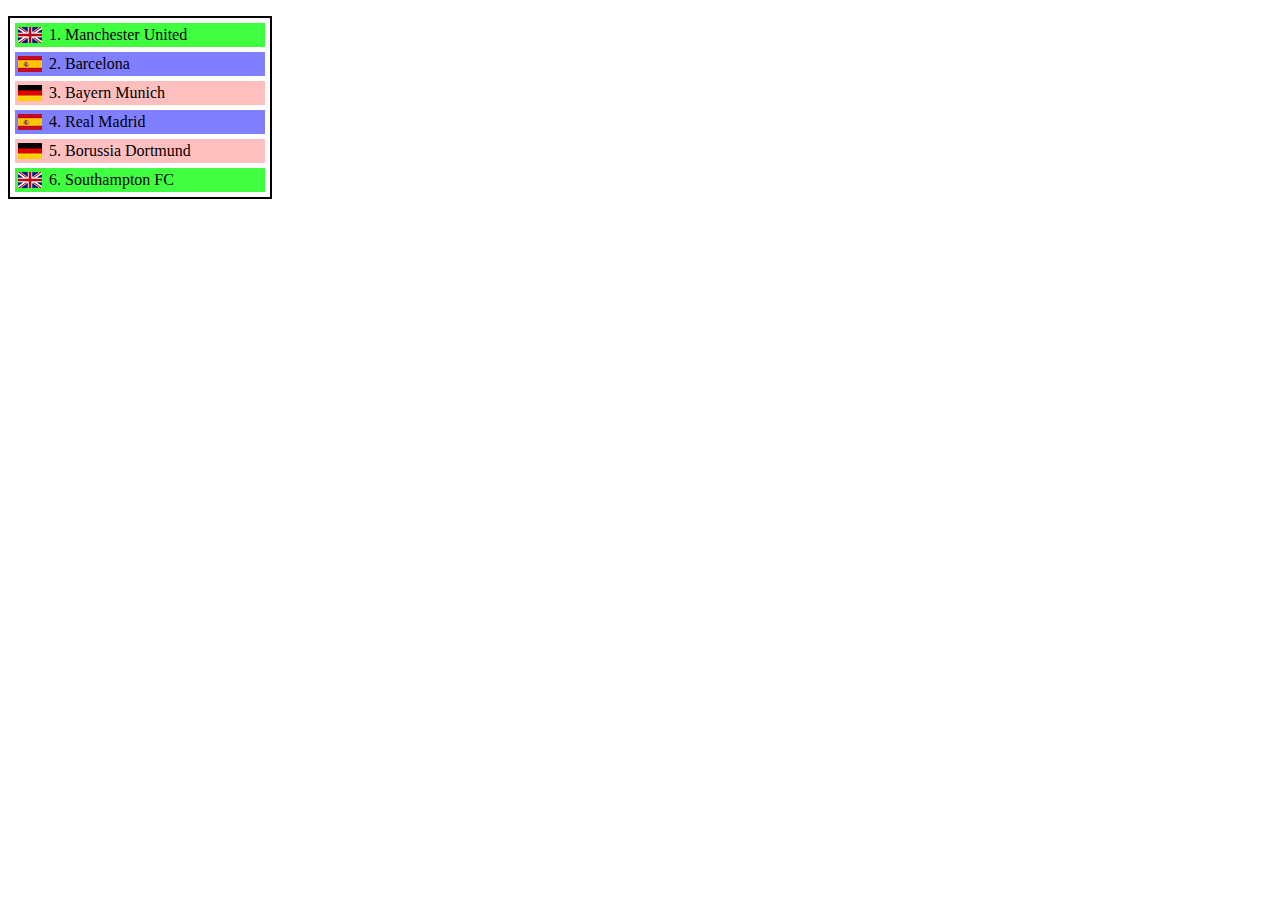
<file: LV2/ZD1/index.html>
<!DOCTYPE html>
<html lang="en">
    <head>
        <meta charset="UTF-8">
        <meta name="viewport" content="width=device-width, initial-scale=1.0">
        <meta http-equiv="X-UA-Compatible" content="ie=edge">
        <title>Nogometna lista</title>
        <link rel="stylesheet" href="styles.css">
    </head>
    <body>
    <ol>
        <li lang="en-GB" class="english"><a href="">Manchester United</a></li>
        <li lang="es" class="spanish"><a href="">Barcelona</a></li>
        <li lang="de" class="german"><a href="">Bayern Munich</a></li>
        <li lang="es" class="spanish"><a href="">Real Madrid</a></li>
        <li lang="de" class="german"><a href="">Borussia Dortmund</a></li>
        <li lang="en-GB" class="english"><a href="">Southampton FC</a></li>
    </ol>
    </body>
</html>
</file>
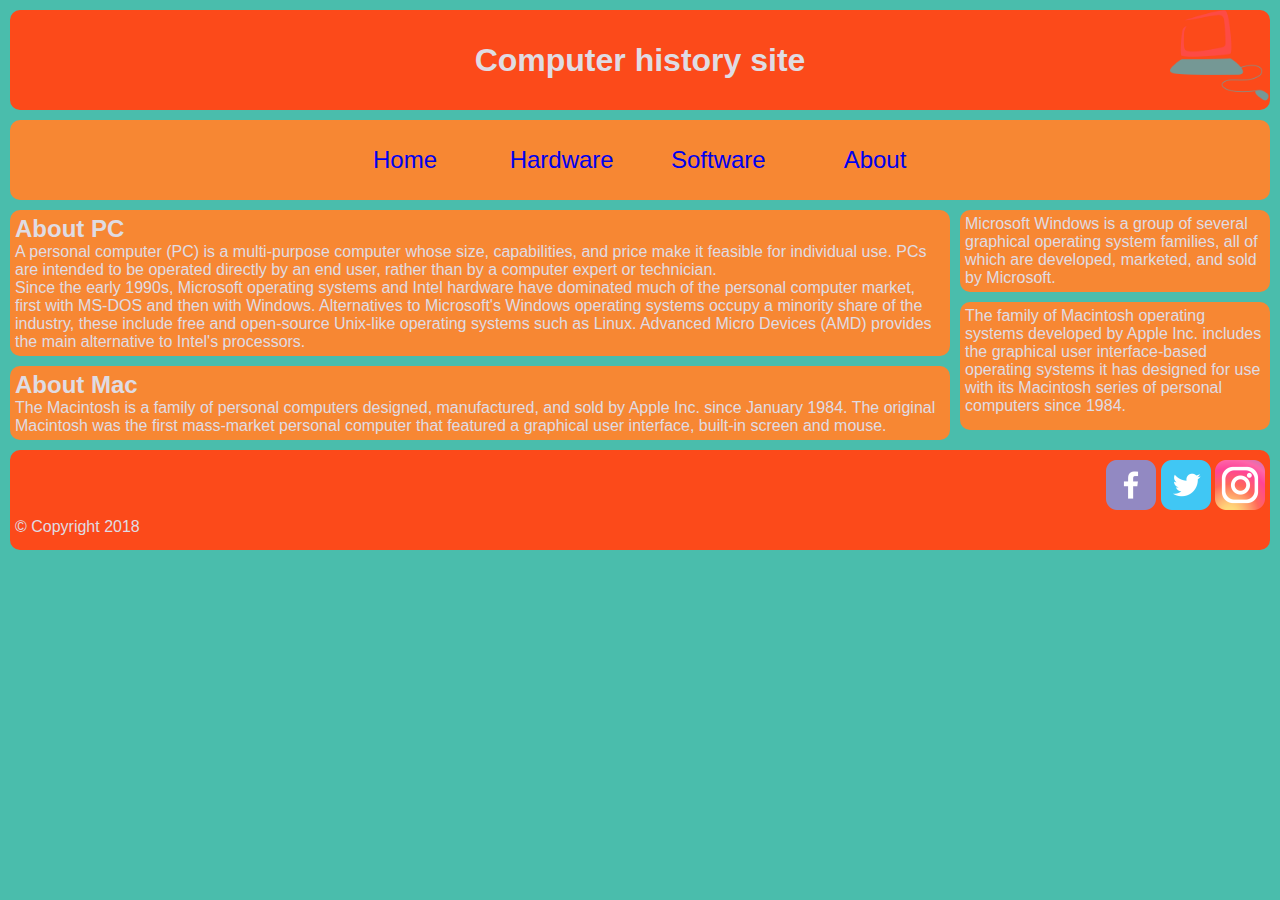
<file: LV2/ZD2/index.html>
<!DOCTYPE html>
<html lang="en">

<head>
    <meta charset="UTF-8">
    <meta name="viewport" content="width=device-width, initial-scale=1.0">
    <title>Computer history site</title>
    <link rel="stylesheet" href="styles/grid.css">
</head>

<body>

    <header>
        <h1>Computer history site</h1>
    </header>
    <nav>
        <ul>
            <li><a href="#">Home</a></li>
            <li><a href="#">Hardware</a></li>
            <li><a href="#">Software</a></li>
            <li><a href="#">About</a></li>
        </ul>
    </nav>

    <main>

        <aside>
            <p>Microsoft Windows is a group of several graphical operating system families, all of which are developed,
                marketed, and sold by Microsoft.</p>
        </aside>

        <aside>
            <p>The family of Macintosh operating systems developed by Apple Inc. includes the graphical
                user interface-based operating systems it has designed for use with its Macintosh series of personal
                computers since 1984.</p>
        </aside>

        <article>
            <h2>About PC</h2>
            <p>A personal computer (PC) is a multi-purpose computer whose size, capabilities, and price make it
                feasible for individual use. PCs are intended to be operated directly by an end user, rather than by a
                computer expert or technician.</p>
            <p>Since the early 1990s, Microsoft operating systems and Intel hardware have dominated much of the
                personal computer market, first with MS-DOS and then with Windows. Alternatives to Microsoft's Windows
                operating systems occupy a minority share of the industry, these include free and open-source Unix-like
                operating systems such as Linux. Advanced Micro Devices (AMD) provides the main
                alternative to Intel's processors.</p>
        </article>

        <article>
            <h2>About Mac</h2>
            <p>The Macintosh is a family of personal computers designed, manufactured, and sold by Apple Inc. since
                January 1984. The original
                Macintosh was the first mass-market personal computer that featured a graphical user interface,
                built-in screen and mouse.</p>
        </article>

    </main>

    <footer>
        <ul>
            <li><a href="#"><img src="images/face_ico.png" alt="Facebook"></a></li>
            <li><a href="#"><img src="images/twit_ico.png" alt="Twitter"></a></li>
            <li><a href="#"><img src="images/insta_ico.png" alt="Instagram"></a></li>
        </ul>
        <p>&copy Copyright 2018</p>

    </footer>
</body>

</html>
</file>
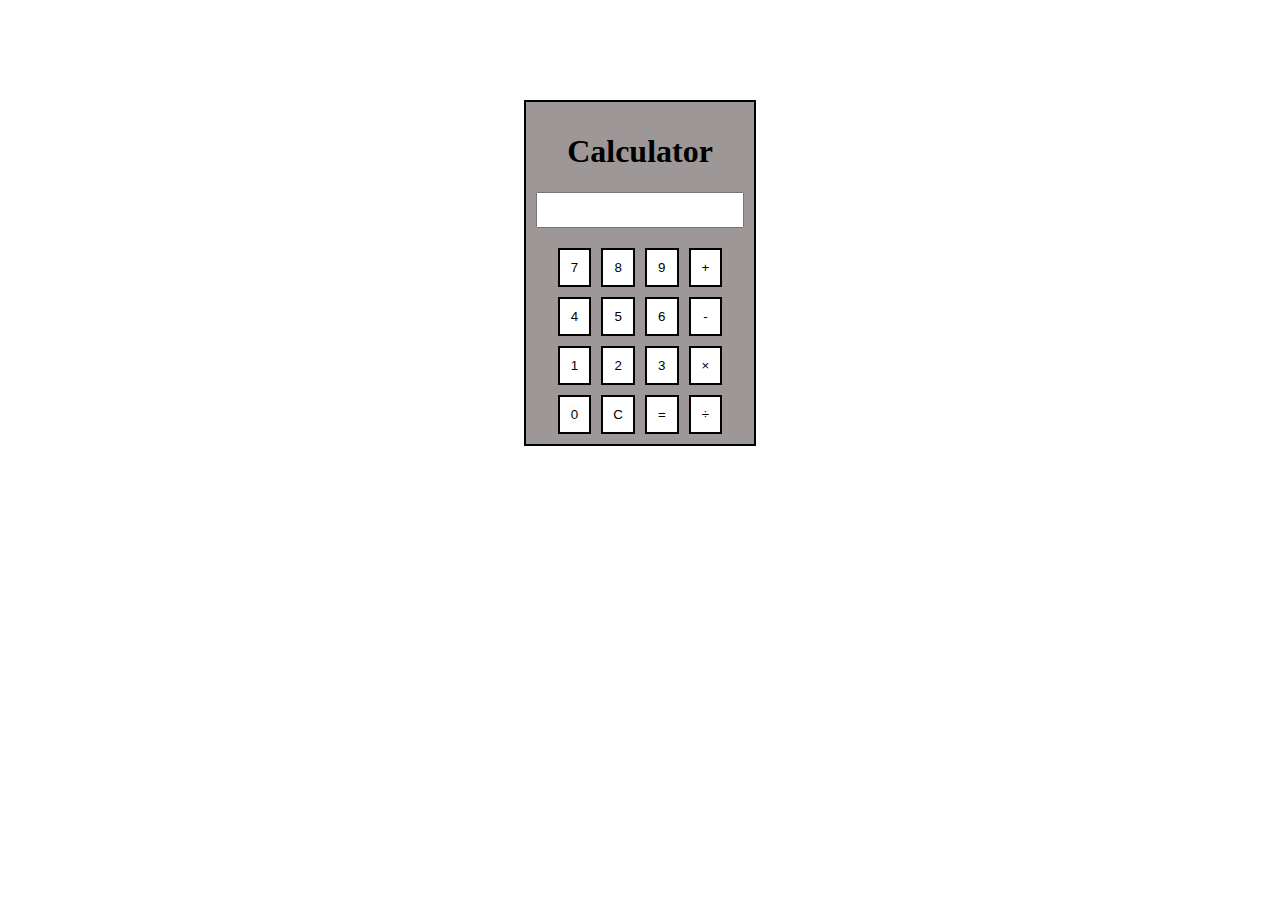
<file: LV3/ZD1/index.html>
<!DOCTYPE html>
<html lang="en">
<head>
    <meta charset="UTF-8">
    <meta name="viewport" content="width=device-width, initial-scale=1.0">
    <title>Calculator</title>
    <link rel="stylesheet" href="styles.css">
    <script src="calculator.js" defer></script>
</head>
<body>
    <main>
        <div class ="calculator_container">
        <h1>Calculator</h1>
        <input type="text" id="mathematical_expression" name="mathematical_expression"/>
        <div class="calculator_buttons">
            <button onclick="updateExpression('7')">7</button>
            <button onclick="updateExpression('8')">8</button>
            <button onclick="updateExpression('9')">9</button>
            <button onclick="updateExpression('+')">+</button>
            <button onclick="updateExpression('4')">4</button>
            <button onclick="updateExpression('5')">5</button>
            <button onclick="updateExpression('6')">6</button>
            <button onclick="updateExpression('-')">-</button>
            <button onclick="updateExpression('1')">1</button>
            <button onclick="updateExpression('2')">2</button>
            <button onclick="updateExpression('3')">3</button>
            <button onclick="updateExpression('×')">×</buton>
            <button onclick="updateExpression('0')">0</button>
            <button onclick="clearExpression()">C</button>
            <button onclick="calculateResult()">=</button>
            <button onclick="updateExpression('÷')">÷</button>
        </div>
        </div>
    </main>
</body>
</html>
</file>
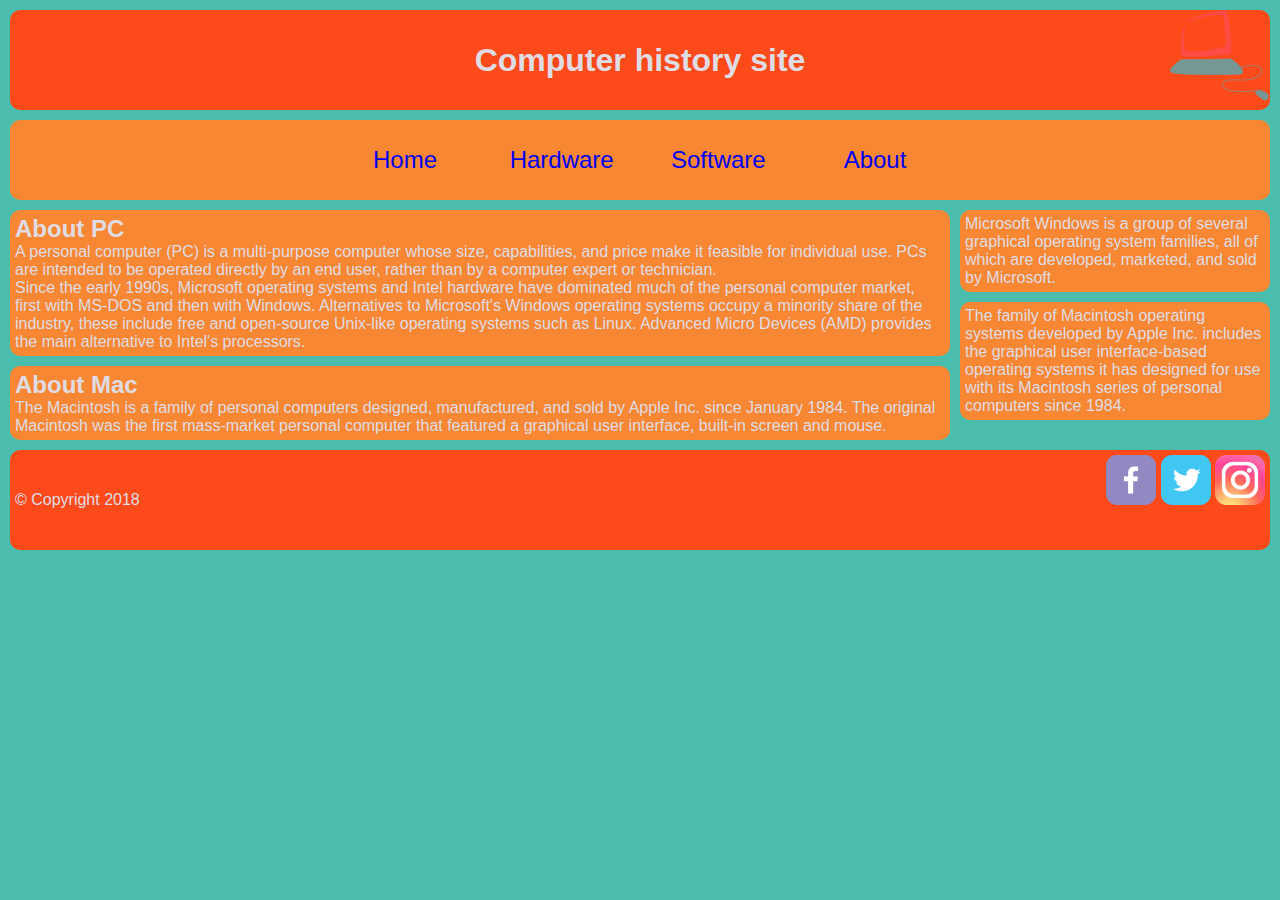
<file: LV2/ZD2/flextask.html>
<!DOCTYPE html>
<html lang="en">

<head>
    <meta charset="UTF-8">
    <meta name="viewport" content="width=device-width, initial-scale=1.0">
    <title>Computer history site</title>
    <link rel="stylesheet" href="styles/flex.css">
</head>

<body>

    <header>
        <h1>Computer history site</h1>
    </header>
    <nav>
        <ul>
            <li><a href="#">Home</a></li>
            <li><a href="#">Hardware</a></li>
            <li><a href="#">Software</a></li>
            <li><a href="#">About</a></li>
        </ul>
    </nav>

    <main>
        <div>
            <aside>
                <p>Microsoft Windows is a group of several graphical operating system families, all of which are
                    developed,
                    marketed, and sold by Microsoft.</p>
            </aside>

            <aside>
                <p>The family of Macintosh operating systems developed by Apple Inc. includes the graphical
                    user interface-based operating systems it has designed for use with its Macintosh series of personal
                    computers since 1984.</p>
            </aside>
        </div>
        <div>
            <article>
                <h2>About PC</h2>
                <p>A personal computer (PC) is a multi-purpose computer whose size, capabilities, and price make it
                    feasible for individual use. PCs are intended to be operated directly by an end user, rather than by
                    a
                    computer expert or technician.</p>
                <p>Since the early 1990s, Microsoft operating systems and Intel hardware have dominated much of the
                    personal computer market, first with MS-DOS and then with Windows. Alternatives to Microsoft's
                    Windows
                    operating systems occupy a minority share of the industry, these include free and open-source
                    Unix-like
                    operating systems such as Linux. Advanced Micro Devices (AMD) provides the main
                    alternative to Intel's processors.</p>
            </article>

            <article>
                <h2>About Mac</h2>
                <p>The Macintosh is a family of personal computers designed, manufactured, and sold by Apple Inc. since
                    January 1984. The original
                    Macintosh was the first mass-market personal computer that featured a graphical user interface,
                    built-in screen and mouse.</p>
            </article>
        </div>
    </main>

    <footer>
        <ul>
            <li><a href="#"><img src="images/face_ico.png" alt="Facebook"></a></li>
            <li><a href="#"><img src="images/twit_ico.png" alt="Twitter"></a></li>
            <li><a href="#"><img src="images/insta_ico.png" alt="Instagram"></a></li>
        </ul>
        <p>&copy Copyright 2018</p>

    </footer>
</body>

</html>
</file>
<file: LV2/ZD1/styles.css>
ol {
  border: 2px solid black;
  width: 250px;
  padding: 5px;
  list-style-position: inside;
}

li {
  padding: 3px;
  padding-left: 34px;
}

ol li:not(:last-child) {
  margin-bottom: 5px;
}

.english {
  background-color: rgba(0, 255, 0, 0.75);
  background-image: url('images/en-GB.png');
  background-position: left 3px center;
  background-repeat:  no-repeat;
}

.german {
  background-color: rgba(255, 0, 0, 0.25);
  background-image: url("images/de.png");
  background-position: left 3px center;
  background-repeat:  no-repeat;
}

.spanish {
  background-color: rgba(0, 0, 255, 0.5);
  background-image: url("images/es.png");
  background-position: left 3px center;
  background-repeat:  no-repeat;
}
li a {
  color: black;
    text-decoration: none;
}

li a:hover {
  text-decoration: underline;
  text-transform: capitalize;
  color: red;
}
</file>
<file: LV2/ZD2/styles/grid.css>
* {
    margin: 0;
    padding: 0;
}

body {
    font-family: Arial, Helvetica, sans-serif;
    font-size: 16px;
    background-color: #4abdac;
    color: #dfdce3;
}

header {
    margin: 10px;
    padding: 5px;
    /*ovaj padding povećava kutiju za 10px po visini*/
    height: 90px;
    /*Ukupna visina kutije je 100px*/
    background-color: #fc4a1a;
    border-radius: 10px;
    background-image: url("../images/logo.png");
    background-repeat: no-repeat;
    background-position: right center;
    background-size: contain;
}

header h1 {
    height: 100%;
    text-align: center;
    font-size: 2em;
    line-height: 2.8125em;
    /*Visina 90px / 2 em => 2.8125em*/
}

nav {
    margin: 10px;
    padding: 5px;
    height: 70px;
    background-color: #f78733;
    border-radius: 10px;
}

nav ul {
    height: 100%;
    border-radius: 10px;
    list-style-type: none;
    text-align: center;
    font-size: 1.5em;
}

nav ul li {
    display: inline-block;
    margin-right: 30px;
    height: 100%;
    width: 120px;
}

nav ul li:last-child {
    margin-right: 0;
}

nav ul li a {
    display: inline-block;
    height: 100%;
    width: 100%;
    text-decoration: none;
    line-height: 2.916em;
    /*Visina 70px / 1.5em => 2.916em*/
    border-radius: 10px;
}

nav ul li a:hover {
    background-color: #dfdce3;
    color: #f78733;
}

main {
    margin: 10px;
    border-radius: 10px;
    display: grid;
    grid-template-rows: auto auto;
    grid-template-columns: auto auto auto;
    justify-content: space-between ;
}

main article, aside {
    background-color: #f78733;
}

main aside:nth-child(1) {
    grid-row: 1;
    grid-column: 2;
    width: 300px;
    padding: 5px;
    border-radius: 10px;
}

main aside:nth-child(1) p {
    width: 100%;
    height: 100%;
}

main aside:nth-child(2) {
    grid-column: 2;
    grid-row: 2 / span 2;
    margin-top: 10px;
    margin-bottom: 10px;
    width: 300px;
    padding: 5px;
    border-radius: 10px;
}

main aside:nth-child(2) p {
    width: 100%;
    height: 100%;
}

main article:nth-child(3) {
    grid-column: 1;
    grid-row: 1 / span 2;
    margin-top: 0px;
    margin-right: 10px;
    padding: 5px;
    border-radius: 10px;
}

main article:nth-child(3) p, main article:nth-child(3) h2 {
    width: 100%;
}

main article:nth-child(4) {
    grid-column: 1;
    grid-row: 3;
    margin-top: 10px;
    margin-right: 10px;
    padding: 5px;
    border-radius: 10px;
}

main article:nth-child(4) p, main article:nth-child(4) h2 {
    width: 100%;
}

footer {
    display: grid;
    grid-template-columns: 1fr auto;
    align-items: center;
    background-color: #fc4a1a;
    margin: 10px;
    padding: 5px;
    height: 90px;
    border-radius: 10px;
}

footer ul {
    width: auto;
    height: auto;
    text-align: center;
    grid-column: 2;
    list-style-type: none;
}

footer ul li {
    display: inline-block;
    text-align: center;
    width: auto;
    height: auto;
}

footer ul li a {
    display: inline-block;
    width: auto;
    height: auto;
}

footer ul li a:hover{
    opacity: 0.5;
}

footer p {
    height: 100%;
    text-align: left;
    grid-column: 1;
}
</file>
<file: LV3/ZD1/styles.css>
main{
    margin-top: 50px;
    display: flex;
    justify-content: center;
    align-items: center;
}

.calculator_container{
    display: flex;
    flex-direction: column;
    align-items: center;
    margin-top: 50px;
    padding: 10px;
    border: 2px solid black;
    width: fit-content;
    background-color: rgba(148, 142, 142, 0.918);
}

button{
    background-color: white;
    padding: 10px 10px;
    border: 2px solid black;
}

button:hover{
    background-color: lightgray;
}

button:active{
    background-color: gray;
}

.calculator_buttons{
    display: grid;
    grid-template-columns: repeat(4, 1fr);
    gap: 10px;
    max-width: 200px;
    margin-top: 20px;
}

input[type="text"]{
    width: 200px;
    height: 30px;
    font-size: 16px;
    text-align: right;
}
</file>
<file: LV2/ZD2/styles/flex.css>
* {
    margin: 0;
    padding: 0;
}

body {
    font-family: Arial, Helvetica, sans-serif;
    font-size: 16px;
    background-color: #4abdac;
    color: #dfdce3;
}

header {
    margin: 10px;
    padding: 5px;
    /*ovaj padding povećava kutiju za 10px po visini*/
    height: 90px;
    /*Ukupna visina kutije je 100px*/
    background-color: #fc4a1a;
    border-radius: 10px;
    background-image: url("../images/logo.png");
    background-repeat: no-repeat;
    background-position: right center;
    background-size: contain;
}

header h1 {
    height: 100%;
    text-align: center;
    font-size: 2em;
    line-height: 2.8125em;
    /*Visina 90px / 2 em => 2.8125em*/
}

nav {
    margin: 10px;
    padding: 5px;
    height: 70px;
    background-color: #f78733;
    border-radius: 10px;
}

nav ul {
    height: 100%;
    border-radius: 10px;
    list-style-type: none;
    text-align: center;
    font-size: 1.5em;
}

nav ul li {
    display: inline-block;
    margin-right: 30px;
    height: 100%;
    width: 120px;
}

nav ul li:last-child {
    margin-right: 0;
}

nav ul li a {
    display: inline-block;
    height: 100%;
    width: 100%;
    text-decoration: none;
    line-height: 2.916em;
    /*Visina 70px / 1.5em => 2.916em*/
    border-radius: 10px;
}

nav ul li a:hover {
    background-color: #dfdce3;
    color: #f78733;
}

main {
    margin: 10px;
    border-radius: 10px;
    display: flex;
    flex-direction: row-reverse;
}

main article, aside {
    background-color: #f78733;
}

main div:nth-child(1) {
    display: flex;
    flex-direction: column ;
}

main div:nth-child(2) {
    display: flex;
    flex-direction: column ;
}

div aside:nth-child(1) {
    float: right;
    width: 300px;
    padding: 5px;
    border-radius: 10px;
}

div aside:nth-child(1) p {
    width: 100%;
    height: 100%;
}

div aside:nth-child(2) {
    float: right;
    clear: right;
    margin-top: 10px;
    margin-bottom: 10px;
    width: 300px;
    padding: 5px;
    border-radius: 10px;
}

div aside:nth-child(2) p {
    width: 100%;
    height: 100%;
}

div article:nth-child(1) {
    margin-top: 0px;
    margin-right: 10px;
    padding: 5px;
    border-radius: 10px;
}

div article:nth-child(1) p, div article:nth-child(1) h2 {
    width: 100%;
}

div article:nth-child(2) {
    margin-top: 10px;
    margin-right: 10px;
    padding: 5px;
    border-radius: 10px;
}

div article:nth-child(2) p, div article:nth-child(2) h2 {
    width: 100%;
}

footer {
    display: flex;
    flex-direction: row-reverse;
    justify-content: space-between;
    background-color: #fc4a1a;
    margin: 10px;
    padding: 5px;
    height: 90px;
    border-radius: 10px;
}

footer ul {
    width: auto;
    height: auto;
    text-align: center;
    list-style-type: none;
}

footer ul li {
    display: inline-block;
    text-align: center;
    width: auto;
    height: auto;
}

footer ul li a {
    display: inline-block;
    width: auto;
    height: auto;
}

footer ul li a:hover{
    opacity: 0.5;
}

footer p {
    height: 100%;
    line-height: 5.625em;
    text-align: left;
    margin-bottom: 30px;
}
</file>
